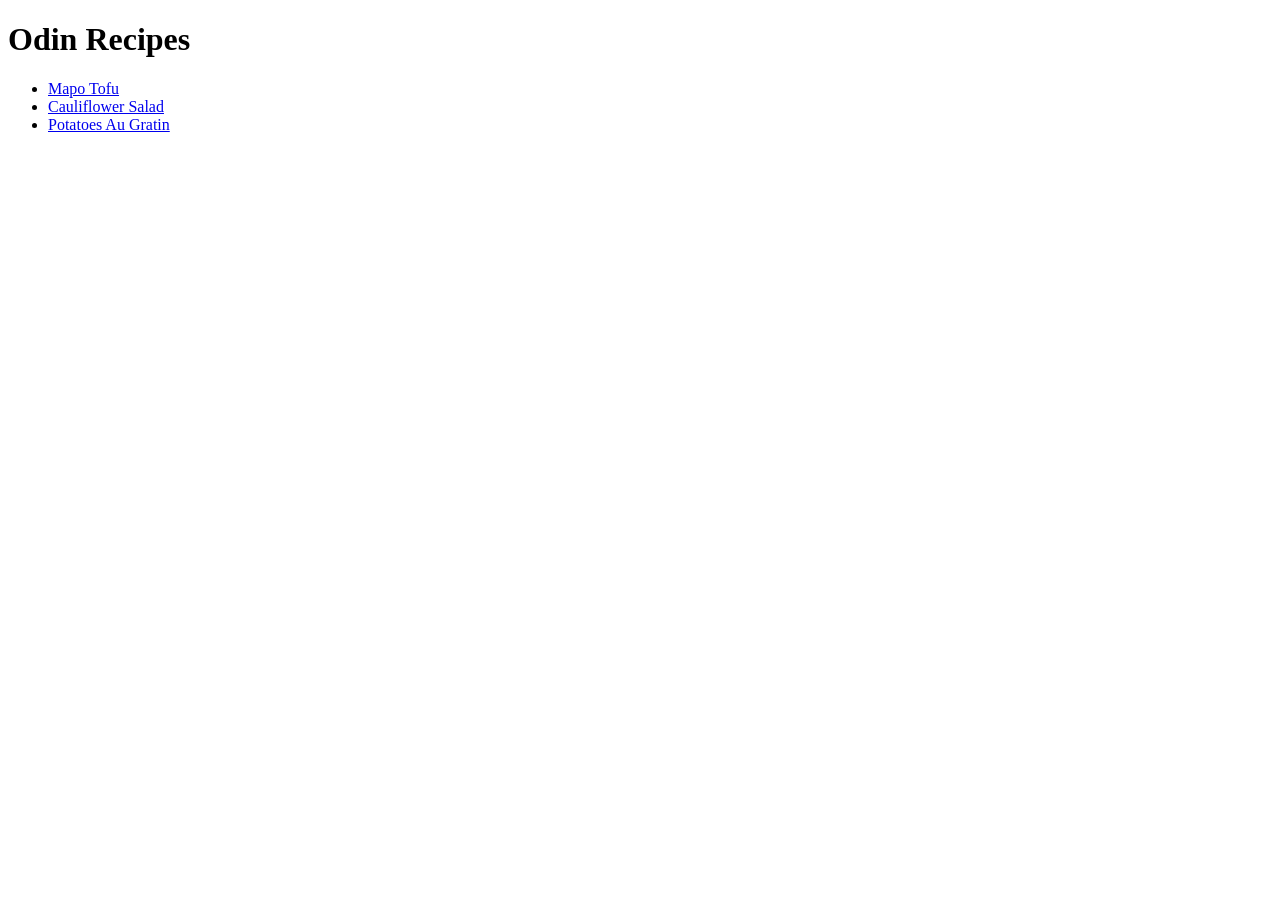
<file: index.html>
<!DOCTYPE html>
<html lang="en">
<head>
    <meta charset="UTF-8">
    <meta name="viewport" content="width=device-width, initial-scale=1.0">
    <title>Odin Recipes</title>
</head>
<body>
    <h1>Odin Recipes</h1>
    <ul>
        <li><a href="./recipes/mapotofu.html">Mapo Tofu</a></li>
        <li><a href="./recipes/cauliflower-salad.html">Cauliflower Salad</a></li>
        <li><a href="./recipes/potatoes-au-gratin.html">Potatoes Au Gratin</a></li>
    </ul>
    
</body>
</html>
</file>
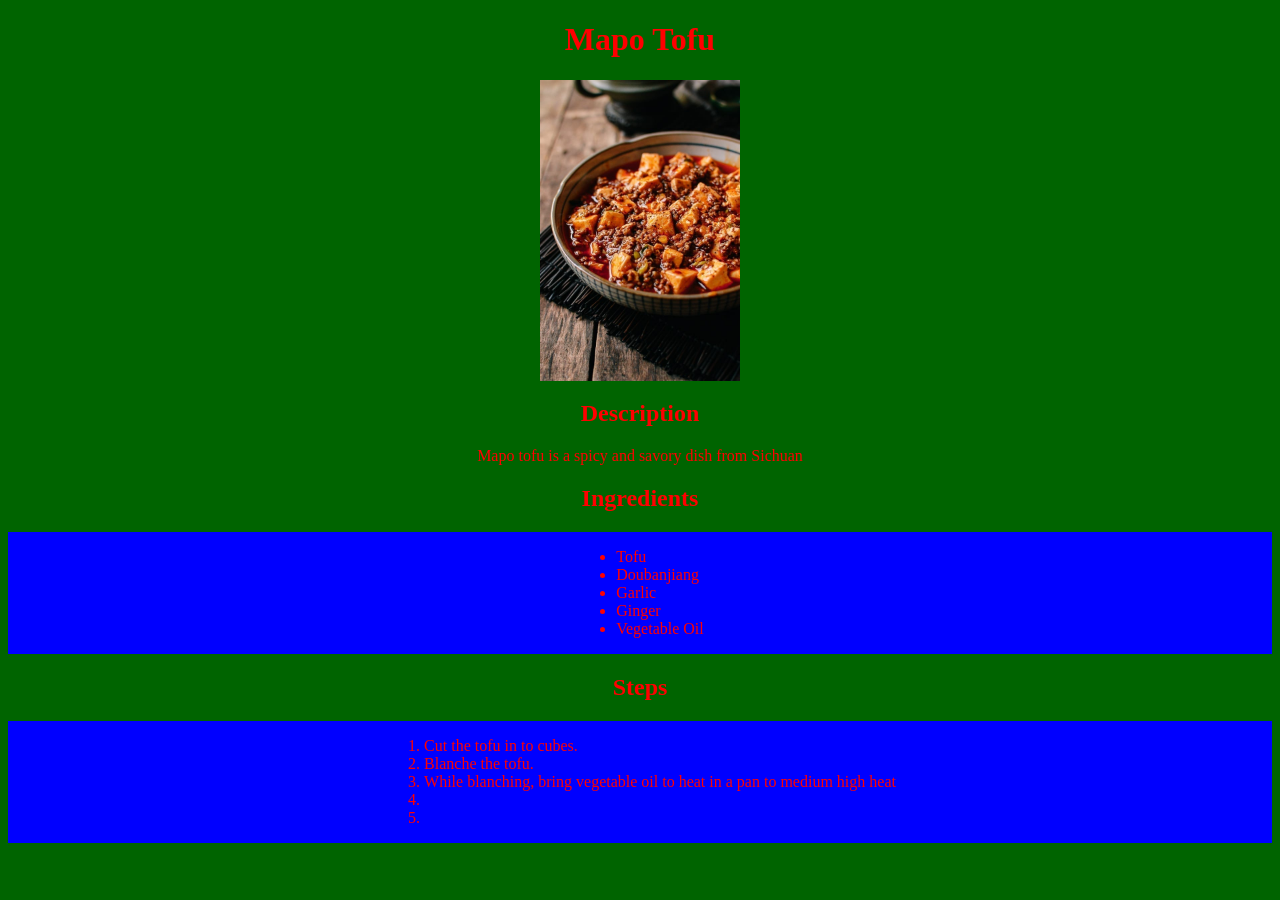
<file: mapotofu.html>
<!DOCTYPE html>
<html lang="en">

<head>
    <meta charset="UTF-8">
    <meta http-equiv="X-UA-Compatible" content="IE=edge">
    <meta name="viewport" content="width=device-width, initial-scale=1.0">
    <title>Mapo Tofu Recipe</title>
    <link rel="stylesheet" href="./styles/pagestyle.css">
</head>

<body>
    <h1>Mapo Tofu</h1>
    <img src="./imgs/tofu.jpg" alt="mapo tofu">
    <h2>Description</h2>
    <p>Mapo tofu is a spicy and savory dish from Sichuan</p>
    <h2>Ingredients</h2>
    <div>
        <ul>
            <li>Tofu</li>
            <li>Doubanjiang</li>
            <li>Garlic</li>
            <li>Ginger</li>
            <li>Vegetable Oil</li>
        </ul>
    </div>

    <h2>Steps</h3>
        <div>
            <ol>
                <li>Cut the tofu in to cubes.</li>
                <li>Blanche the tofu.</li>
                <li>While blanching, bring vegetable oil to heat in a pan to medium high heat</li>
                <li></li>
                <li></li>
            </ol>
        </div>

</body>

</html>
</file>
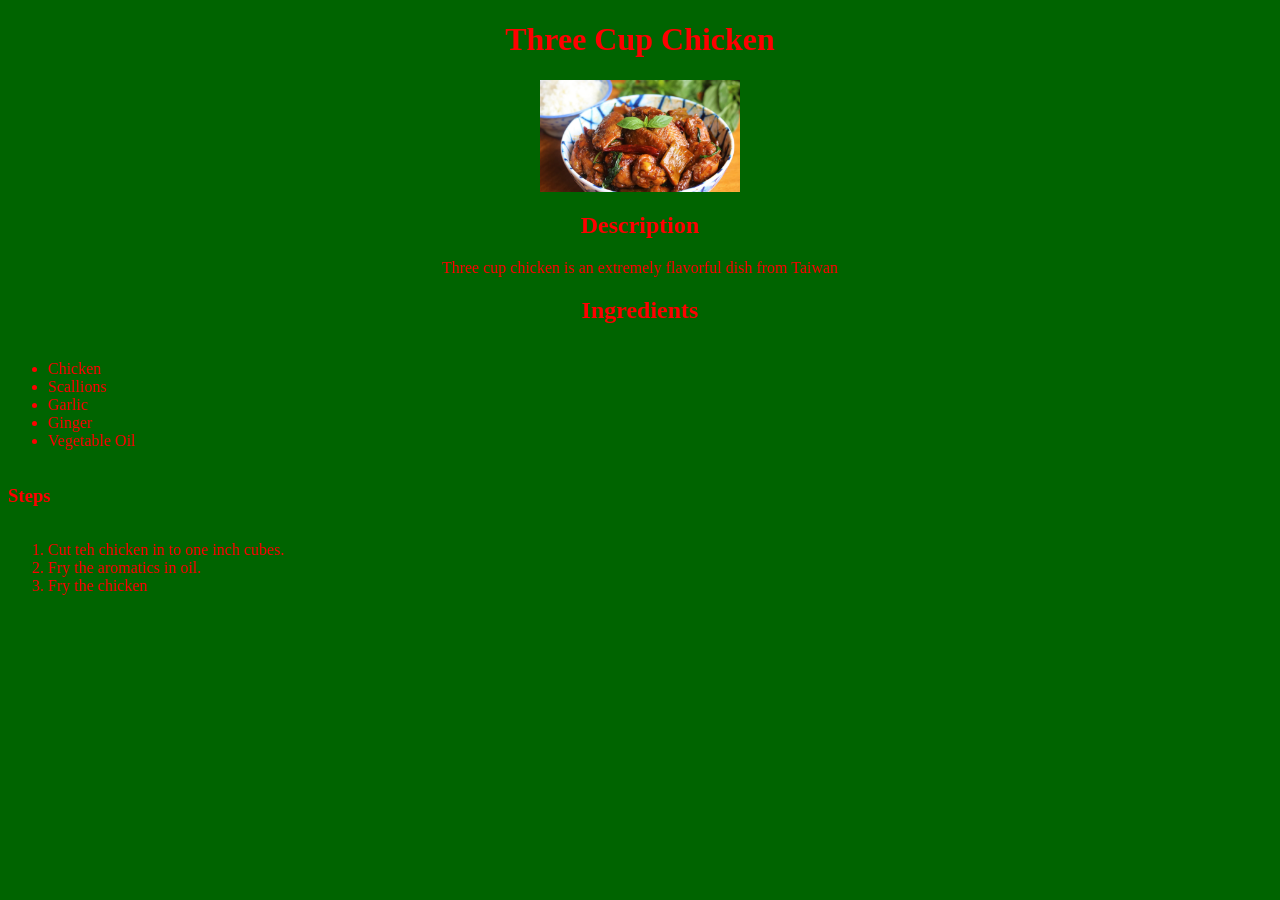
<file: three-cup-chicken.html>
<!DOCTYPE html>
<html lang="en">

<head>
    <meta charset="UTF-8">
    <meta http-equiv="X-UA-Compatible" content="IE=edge">
    <meta name="viewport" content="width=device-width, initial-scale=1.0">
    <title>Three Cup Chicken Recipe</title>
    <link rel="stylesheet" href="./styles/pagestyle.css">
</head>

<body>
    <h1>Three Cup Chicken</h1>
    <img src="./imgs/three-cup-chicken.png" alt="three cup chicken">
    <h2>Description</h2>
    <p>Three cup chicken is an extremely flavorful dish from Taiwan</p>
    <h2>Ingredients</h2>
    <ul>
        <li>Chicken</li>
        <li>Scallions</li>
        <li>Garlic</li>
        <li>Ginger</li>
        <li>Vegetable Oil</li>
    </ul>
    <h3>Steps</h3>
    <ol>
        <li>Cut teh chicken in to one inch cubes.</li>
        <li>Fry the aromatics in oil.</li>
        <li>Fry the chicken</li>
    </ol>
</body>

</html>
</file>
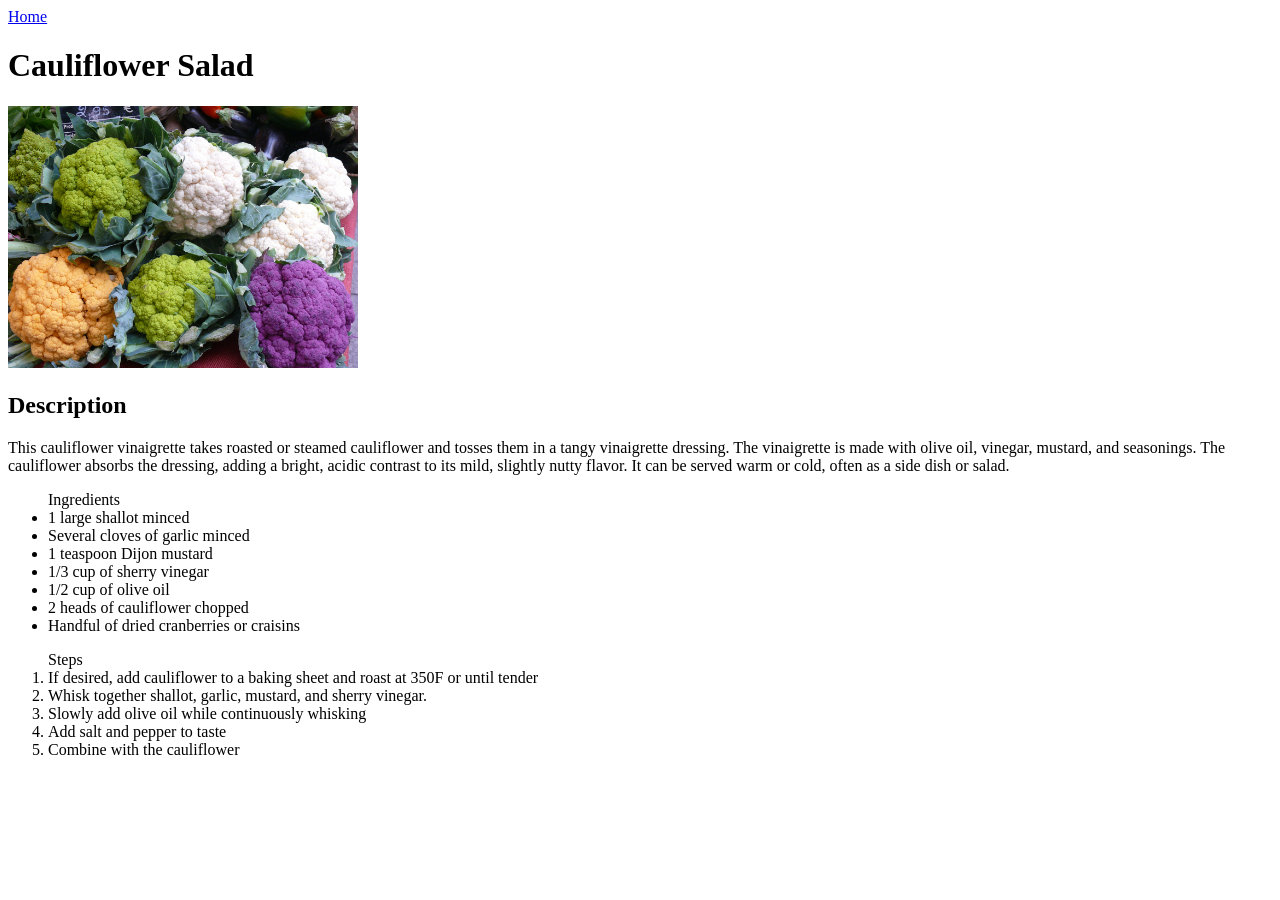
<file: recipes/cauliflower-salad.html>
<!DOCTYPE html>
<html lang="en">
<head>
    <meta charset="UTF-8">
    <meta name="viewport" content="width=device-width, initial-scale=1.0">
    <title>Odin Recipes | Cauliflower Salad</title>
</head>
<body>
    <a href="../index.html">Home</a>
    <h1>Cauliflower Salad</h1>
    <img 
        src="../images/cauliflower.jpg" 
        alt="Image of three kinds of cauliflower, purple, green and orange."
        width="350"
    >
    <h2>Description</h2>
    <p>This cauliflower vinaigrette takes roasted or steamed cauliflower and tosses them in a tangy vinaigrette dressing. The vinaigrette is made with olive oil, vinegar, mustard, and seasonings. The cauliflower absorbs the dressing, adding a bright, acidic contrast to its mild, slightly nutty flavor. It can be served warm or cold, often as a side dish or salad.</p>
    <ul>Ingredients
        <li>1 large shallot minced</li>
        <li>Several cloves of garlic minced</li>
        <li>1 teaspoon Dijon mustard</li>
        <li>1/3 cup of sherry vinegar</li>
        <li>1/2 cup of olive oil</li>
        <li>2 heads of cauliflower chopped</li>
        <li>Handful of dried cranberries or craisins</li>
    </ul>
    <ol>Steps
        <li>If desired, add cauliflower to a baking sheet and roast at 350F or until tender</li>
        <li>Whisk together shallot, garlic, mustard, and sherry vinegar.</li>
        <li>Slowly add olive oil while continuously whisking</li>
        <li>Add salt and pepper to taste</li>
        <li>Combine with the cauliflower</li>
    </ol>
</body>
</html>
</file>
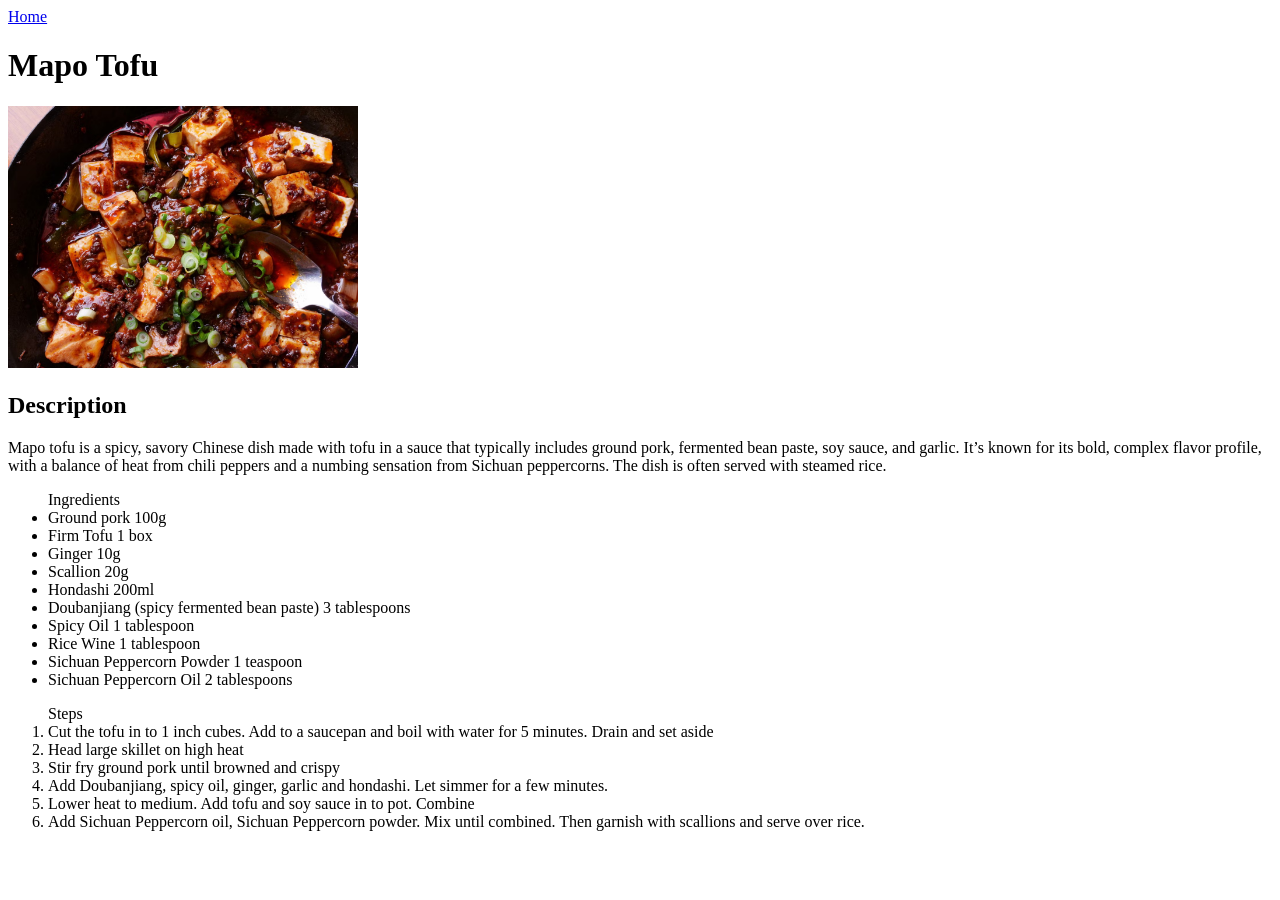
<file: recipes/mapotofu.html>
<!DOCTYPE html>
<html lang="en">
<head>
    <meta charset="UTF-8">
    <meta name="viewport" content="width=device-width, initial-scale=1.0">
    <title>Odin Recipes | Mapo Tofu</title>
</head>
<body>
    <a href="../index.html">Home</a>
    <h1>Mapo Tofu</h1>
    <img 
        src="../images/mapo-tofu.jpg" 
        alt="Image of Mapo Tofu, with savory red chili sauce and green onions as a topping"
        width="350"
    >
    <h2>Description</h2>
    <p>Mapo tofu is a spicy, savory Chinese dish made with tofu in a sauce that typically includes ground pork, fermented bean paste, soy sauce, and garlic. It’s known for its bold, complex flavor profile, with a balance of heat from chili peppers and a numbing sensation from Sichuan peppercorns. The dish is often served with steamed rice.</p>
    <ul>Ingredients
        <li>Ground pork 100g</li>
        <li>Firm Tofu 1 box</li>
        <li>Ginger 10g</li>
        <li>Scallion 20g</li>
        <li>Hondashi 200ml</li>
        <li>Doubanjiang (spicy fermented bean paste) 3 tablespoons</li>
        <li>Spicy Oil 1 tablespoon</li>
        <li>Rice Wine 1 tablespoon</li>
        <li>Sichuan Peppercorn Powder 1 teaspoon</li>
        <li>Sichuan Peppercorn Oil 2 tablespoons</li>
    </ul>
    <ol>Steps
        <li>Cut the tofu in to 1 inch cubes. Add to a saucepan and boil with water for 5 minutes. Drain and set aside</li>
        <li>Head large skillet on high heat</li>
        <li>Stir fry ground pork until browned and crispy</li>
        <li>Add Doubanjiang, spicy oil, ginger, garlic and hondashi. Let simmer for a few minutes.</li>
        <li>Lower heat to medium. Add tofu and soy sauce in to pot. Combine</li>
        <li>Add Sichuan Peppercorn oil, Sichuan Peppercorn powder. Mix until combined. Then garnish with scallions and serve over rice.</li>
    </ol>
</body>
</html>
</file>
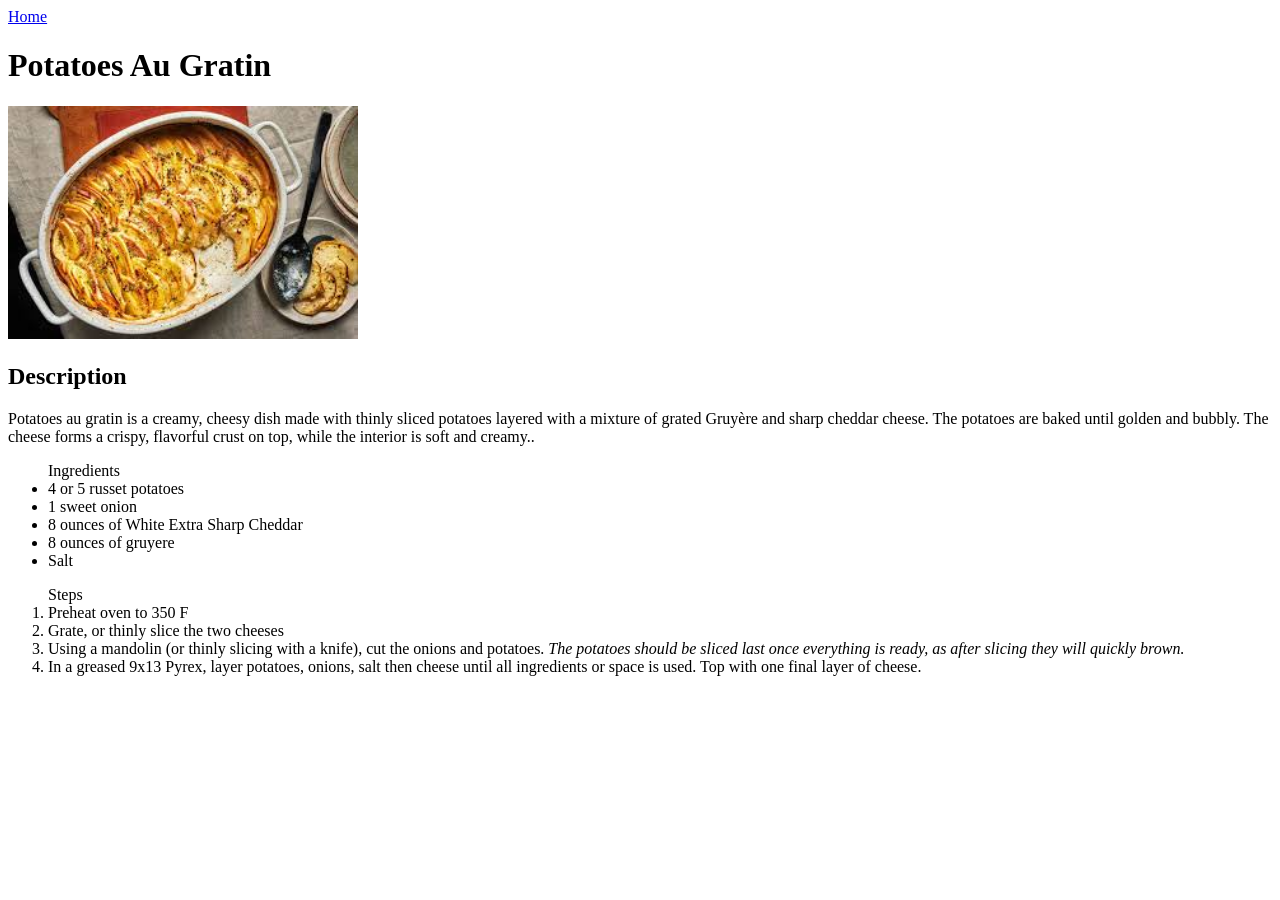
<file: recipes/potatoes-au-gratin.html>
<!DOCTYPE html>
<html lang="en">
<head>
    <meta charset="UTF-8">
    <meta name="viewport" content="width=device-width, initial-scale=1.0">
    <title>Odin Recipes | Potatoes Au Gratin</title>
</head>
<body>
    <a href="../index.html">Home</a>
    <h1>Potatoes Au Gratin</h1>
    <img 
        src="../images/potatoes.jpg" 
        alt="Image of potatoes au gratin being served"
        width="350"
    >
    <h2>Description</h2>
    <p>Potatoes au gratin is a creamy, cheesy dish made with thinly sliced potatoes layered with a mixture of grated Gruyère and sharp cheddar cheese. The potatoes are baked until golden and bubbly. The cheese forms a crispy, flavorful crust on top, while the interior is soft and creamy..</p>
    <ul>Ingredients
        <li>4 or 5 russet potatoes</li>
        <li>1 sweet onion</li>
        <li>8 ounces of White Extra Sharp Cheddar</li>
        <li>8 ounces of gruyere</li>
        <li>Salt</li>
    </ul>
    <ol>Steps
        <li>Preheat oven to 350 F</li>
        <li>Grate, or thinly slice the two cheeses</li>
        <li>Using a mandolin (or thinly slicing with a knife), cut the onions and potatoes. <em>The potatoes should be sliced last once everything is ready, as after slicing they will quickly brown.</em></li>
        <li>In a greased 9x13 Pyrex, layer potatoes, onions, salt then cheese until all ingredients or space is used. Top with one final layer of cheese.</li>        
    </ol>
</body>
</html>
</file>
<file: styles/pagestyle.css>
body {
    background-color: darkgreen;
    color: red
}

img {
    width: 200px;
    height: auto;
    margin: 0 auto;
    display: block;
}

h1, h2, p {
    text-align: center;
}
div {
    margin: 0 auto;
    text-align: center;
    background-color: blue;
}

ul, ol {
    display: inline-block;
    text-align: left;
}
</file>
